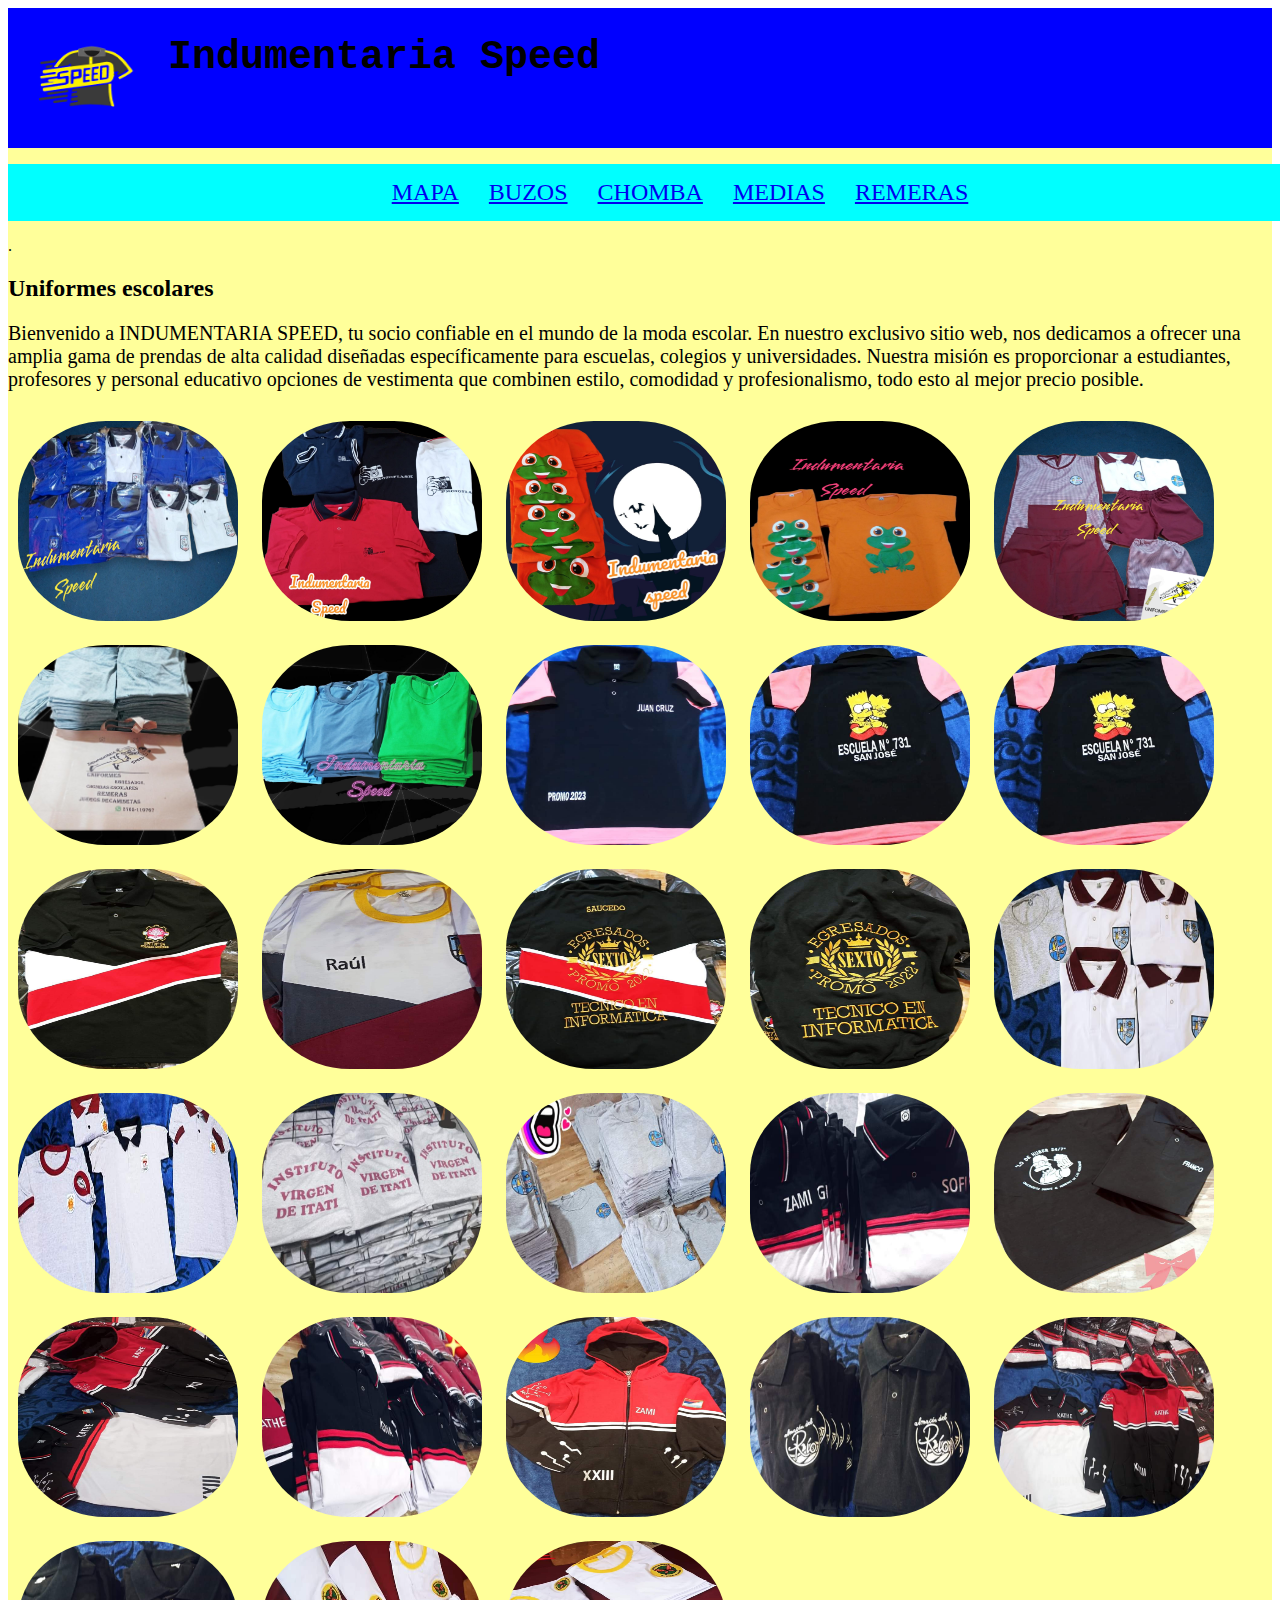
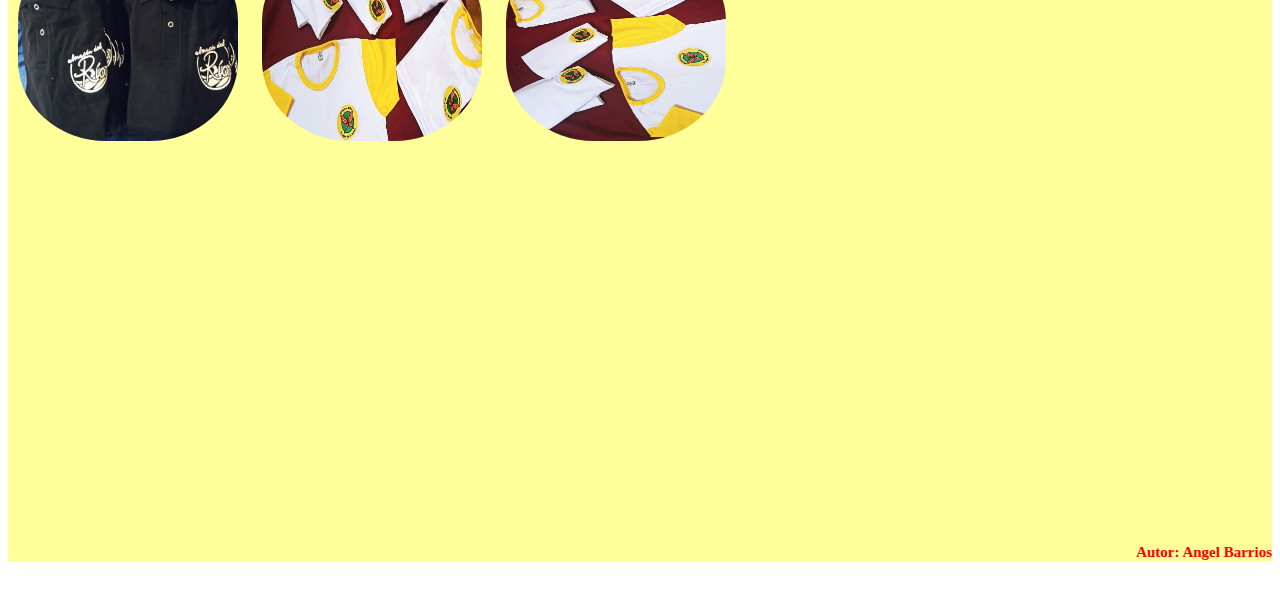
<file: index.html>
<!DOCTYPE html>

<html lang="es">

<header>
    <meta charset="UTF-8">

    <meta name="viewport" content="width=device-width, initial-scale=1.0">
    <link rel="stylesheet" href="styles.css">
    <title>Indumentaria Speed</title>

<body>

      <div class="descomponer">
    
       <img src= "./Logo5.0.png" alt= "logo de indumentaria speed">
        <h1>Indumentaria Speed</h1>
      </div>
    <nav>
        <ul>
            <a href="#mapa"><li>MAPA</li></a>

            <a href="buzos.html"><li>BUZOS</li></a>

            <a href="chomba.html"><li>CHOMBA</li></a>

            <a href="medias.html"><li>MEDIAS</li></a>
            
            <a href="remeras.html"><li>REMERAS</li></a>

        </ul>.
    </nav>  
</div>
<div class="main">
         <h2> Uniformes escolares</h2>
         <p>Bienvenido a INDUMENTARIA SPEED, tu socio confiable en el mundo de la moda escolar. En nuestro exclusivo sitio web, nos dedicamos a ofrecer una amplia gama de prendas de alta calidad diseñadas específicamente para escuelas, colegios y universidades. Nuestra misión es proporcionar a estudiantes, profesores y personal educativo opciones de vestimenta que combinen estilo, comodidad y profesionalismo, todo esto al mejor precio posible.</p>
</div>
<div class="ropa">
   <img src="./WhatsApp Image 2023-11-11 at 15.01.04.jpeg" alt="1">
   <img src="./WhatsApp Image 2023-11-11 at 15.01.05.jpeg" alt="">
   <img src="./WhatsApp Image 2023-11-11 at 15.01.06 (1).jpeg" alt="">
   <img src="./WhatsApp Image 2023-11-11 at 15.01.06 (2).jpeg" alt="">
   <img src="./WhatsApp Image 2023-11-11 at 15.01.06.jpeg" alt="">
   <img src="./WhatsApp Image 2023-11-11 at 15.01.07 (1).jpeg" alt="">
   <img src="./WhatsApp Image 2023-11-11 at 15.01.07.jpeg" alt="">
   <img src="./WhatsApp Image 2023-11-11 at 15.01.08 (2).jpeg" alt="">
   <img src="./WhatsApp Image 2023-11-11 at 15.01.08 (1).jpeg" alt="">
   <img src="./WhatsApp Image 2023-11-11 at 15.01.08.jpeg" alt="">
   <img src="./WhatsApp Image 2023-11-11 at 15.03.21 (1).jpeg" alt="">
   <img src="./WhatsApp Image 2023-11-11 at 15.03.21.jpeg" alt="">
   <img src="./WhatsApp Image 2023-11-11 at 15.03.22 (2).jpeg" alt="">
   <img src="./WhatsApp Image 2023-11-11 at 15.03.22 (1).jpeg" alt="">
   <img src="./WhatsApp Image 2023-11-11 at 15.03.23 (1).jpeg" alt="">
   <img src="./WhatsApp Image 2023-11-11 at 15.03.23 (2).jpeg" alt="">
   <img src="./WhatsApp Image 2023-11-11 at 15.03.22.jpeg" alt="">
   <img src="./WhatsApp Image 2023-11-11 at 15.03.23.jpeg" alt="">
   <img src="./WhatsApp Image 2023-11-11 at 15.03.24 (1).jpeg" alt="">
   <img src="./WhatsApp Image 2023-11-11 at 15.03.24.jpeg" alt="">
   <img src="./WhatsApp Image 2023-11-11 at 15.03.25 (1).jpeg" alt="">
   <img src="./WhatsApp Image 2023-11-11 at 15.03.25.jpeg" alt="">
   <img src="./WhatsApp Image 2023-11-11 at 15.03.26 (1).jpeg" alt="">
   <img src="./WhatsApp Image 2023-11-11 at 15.03.26 (2).jpeg" alt="">
   <img src="./WhatsApp Image 2023-11-11 at 15.03.26.jpeg" alt="">
   <img src="./WhatsApp Image 2023-11-11 at 15.03.27.jpeg" alt="">
   <img src="./WhatsApp Image 2023-11-11 at 15.03.28.jpeg" alt="">
   <img src="./WhatsApp Image 2023-11-11 at 15.03.29.jpeg" alt="">
</div>
<div id="mapa">
    <iframe src="https://www.google.com/maps/embed?pb=!1m17!1m12!1m3!1d3542.1712050986403!2d-55.9081516245435!3d-27.40158777635912!2m3!1f0!2f0!3f0!3m2!1i1024!2i768!4f13.1!3m2!1m1!2zMjfCsDI0JzA1LjciUyA1NcKwNTQnMjAuMSJX!5e0!3m2!1ses!2sar!4v1699743254722!5m2!1ses!2sar" width="500" height="350" style="border:0;" allowfullscreen="" loading="lazy" referrerpolicy="no-referrer-when-downgrade"></iframe>
</div>
<div>
    <h6>Autor: Angel Barrios</h6>
</div>
</header>
</file>
<file: styles.css>
header{
    width: 100%;
    background-color: rgb(255, 255, 154);
}

.descomponer{
    background-color: blue;
    display: flex;
    flex-direction: row;
}
ul{
    display: flex;
    flex-direction: row;
    justify-content: center;
    width: 100%;
    background-color: aqua;
}
ul li{
    list-style: none;
    margin: 15px;
    font-size: 150%;
}

.descomponer img{
    width: 140px;
    height: 120px;
    border-radius: 40%;
    margin: 10px;
}

h1{
    font-size: 40px;
    color: rgb(0, 0, 0);
    font-family: 'Courier New', Courier, monospace;
}
p{
    font-size: 20px;
    color: rgb(36, 36, 36)2;
}

.ropa img{
    width: 220px;
    height: 200px;
    border-radius: 40%;
    margin: 10px;
}
#chomba img{
    width: 220px;
    height: 200px;
    border-radius: 40%;
    margin: 10px;
}
h3{
    font-size: 60px;
    color: rgb(22, 22, 22);
    font-family: 'Gill Sans', 'Gill Sans MT', Calibri, 'Trebuchet MS', sans-serif;
}
#buzos img{
    width: 220px;
    height: 200px;
    border-radius: 40%;
    margin: 10px;
}
#remeras img{
    width: 220px;
    height: 200px;
    border-radius: 40%;
    margin: 10px;
}
h3 img{
    width: 220px;
    height: 200px;
    border-radius: 40%;
    margin: 10px;
}
#medias img{
    width: 200px;
    height: 200px;
    border-radius: 40%;
    margin: 10px;
}
h6{
    font-size: 15px;
    color: red;
    font-family: cursive;
    direction: rtl;
    
}
</file>
